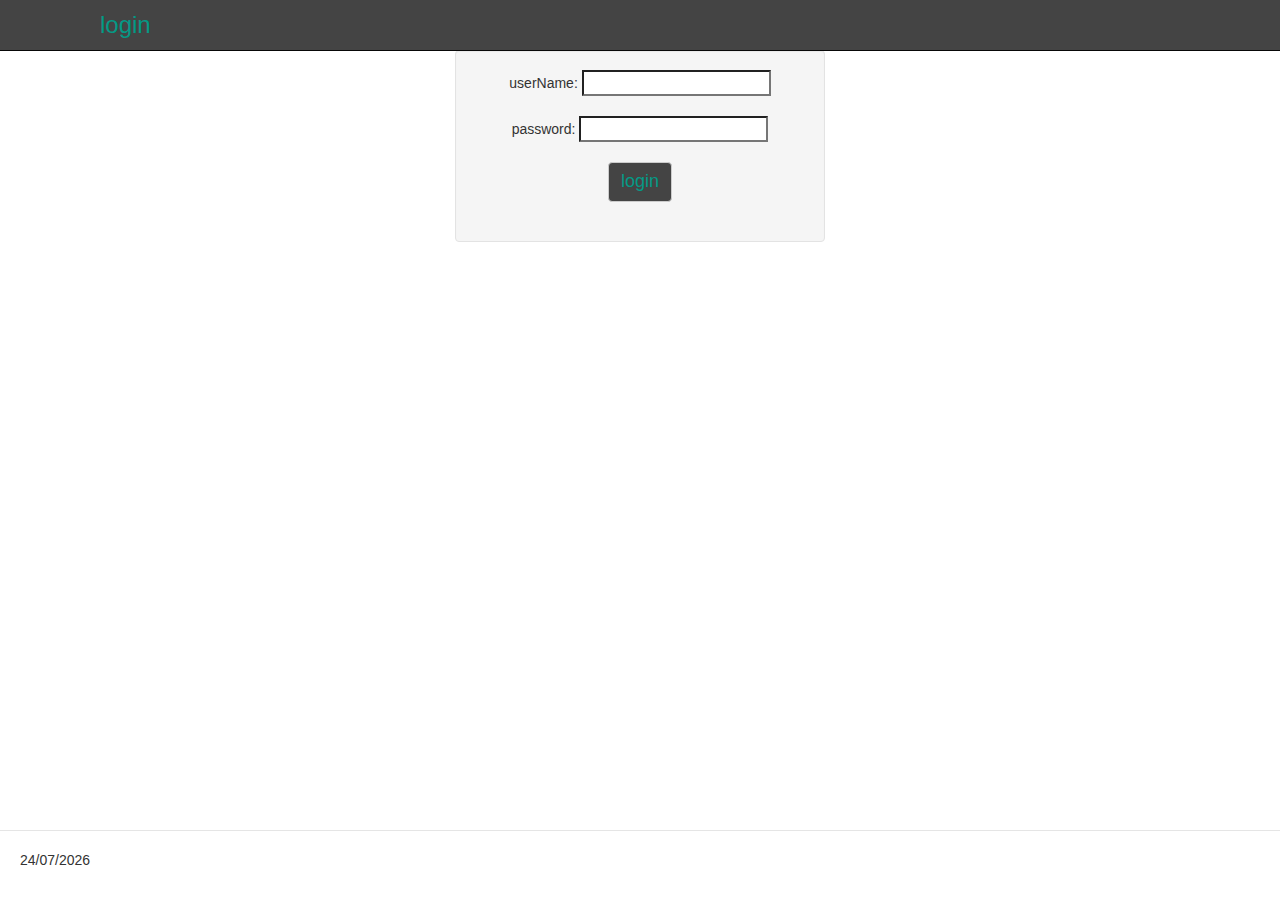
<file: ScheduleProj/app/index.html>
﻿<!DOCTYPE HTML >
<html ng-app="schApp">
<head>
    <meta charset="utf-8" />
    <meta name="viewport" content="width=device-width" />
    <title>{{title}}</title>

    <link href="../Content/bootstrap.css" rel="stylesheet" />    
    <link href="../Content/Site.css" rel="stylesheet" />
    <link href="../Content/ui-bootstrap-csp.css" rel="stylesheet" />
    <link href="../bower_components/angular-ui-clock/dist/angular-clock.css" rel="stylesheet" />
    <link href="sch.app.min.css" rel="stylesheet" />
    <link href="pages/sign/sch.sign.min.css" rel="stylesheet" />
    <link href="pages/login/sch.login.min.css" rel="stylesheet" />
    <link href="pages/report/sch.report.min.css" rel="stylesheet" />
</head>
<body dir="rtl">
    <div class="navbar navbar-inverse navbar-fixed-top">
        <div class="container">
            <div class="navbar-collapse collapse">
                <ul class="nav navbar-nav">
                    <li><a href="#/login">login</a></li>
                    <li ng-if="user"><a href="#/sign">sign</a></li>
                    <li ng-if="user"><a href="#/report">report</a></li>
                </ul>
            </div>
        </div>
    </div>
    <div class="container body-content align-center">
        <div ng-view></div>
    </div>
    <div class="footer modal-footer">
        <p ng-bind="currentDate"></p>
    </div>
    <script src="../Scripts/angular.js"></script>
    <script src="../Scripts/angular-route.js"></script>
    <script src="../Scripts/angular-animate.js"></script>
    <script src="../Scripts/angular-ui/ui-bootstrap.js"></script>
    <script src="../Scripts/angular-ui/ui-bootstrap-tpls.js"></script>
    <script src="../bower_components/angular-ui-clock/dist/angular-clock.js"></script>

    <script src="../Scripts/lodash.js"></script>

    <script src="app.mdl.js"></script>
    <script src="app.route.js"></script>
    <script src="pages/sign/sign.ctrl.js"></script>
    <script src="pages/report/report.ctrl.js"></script>
    <script src="common/filters/sch.fltr.js"></script>
    <script src="pages/login/login.ctrl.js"></script>
    <script src="common/services/sch.srv.js"></script>
    <script src="common/directives/sch.drt.js"></script>
</body>
</html>
</file>
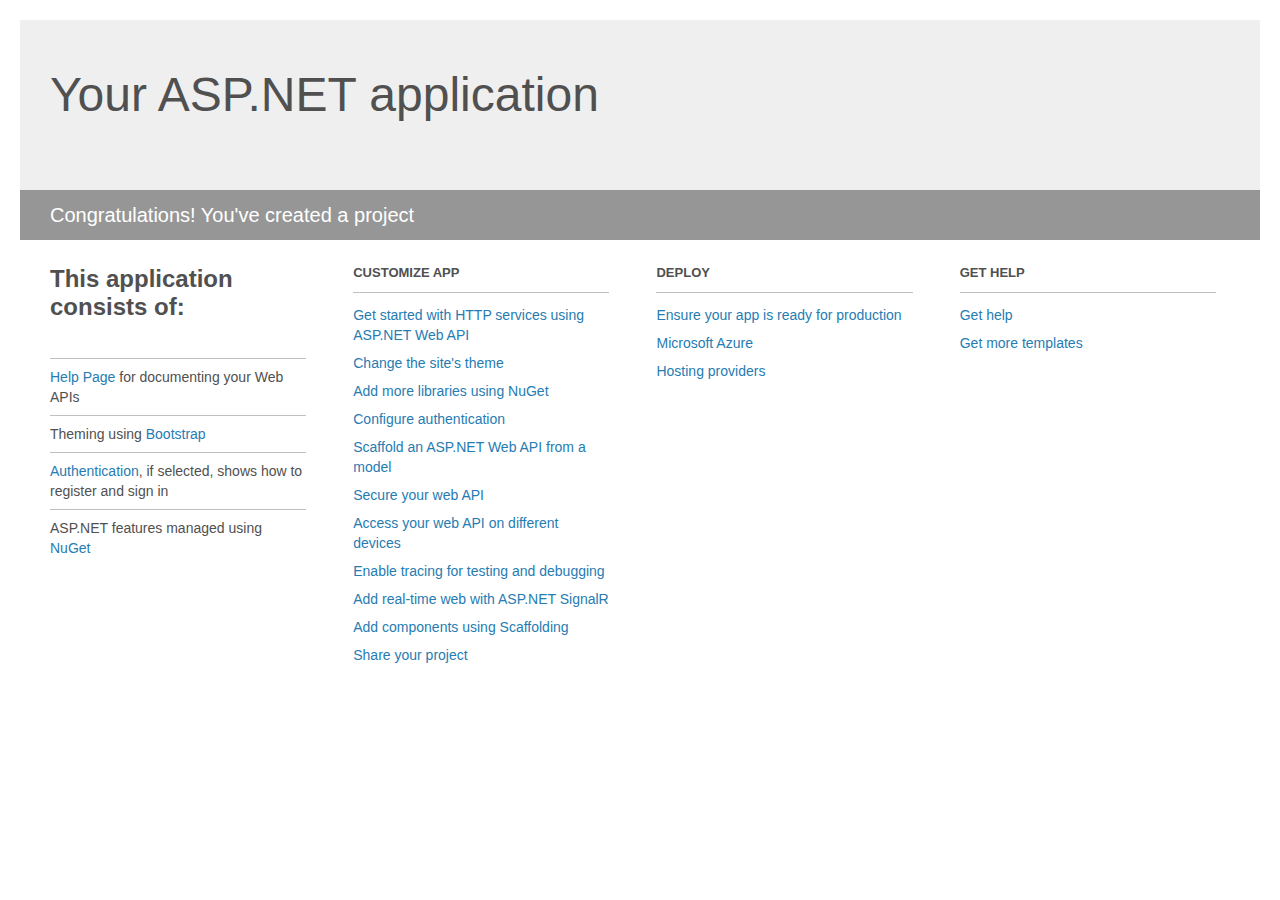
<file: ScheduleProj/Project_Readme.html>
﻿<!DOCTYPE html>
<html lang="en">
<head>
    <meta charset="utf-8" />
    <title>Your ASP.NET application</title>
    <style>
        body {
            background: #fff;
            color: #505050;
            font: 14px 'Segoe UI', tahoma, arial, helvetica, sans-serif;
            margin: 20px;
            padding: 0;
        }

        #header {
            background: #efefef;
            padding: 0;
        }

        h1 {
            font-size: 48px;
            font-weight: normal;
            margin: 0;
            padding: 0 30px;
            line-height: 150px;
        }

        p {
            font-size: 20px;
            color: #fff;
            background: #969696;
            padding: 0 30px;
            line-height: 50px;
        }

        #main {
            padding: 5px 30px;
        }

        .section {
            width: 21.7%;
            float: left;
            margin: 0 0 0 4%;
        }

            .section h2 {
                font-size: 13px;
                text-transform: uppercase;
                margin: 0;
                border-bottom: 1px solid silver;
                padding-bottom: 12px;
                margin-bottom: 8px;
            }

            .section.first {
                margin-left: 0;
            }

                .section.first h2 {
                    font-size: 24px;
                    text-transform: none;
                    margin-bottom: 25px;
                    border: none;
                }

                .section.first li {
                    border-top: 1px solid silver;
                    padding: 8px 0;
                }

            .section.last {
                margin-right: 0;
            }

        ul {
            list-style: none;
            padding: 0;
            margin: 0;
            line-height: 20px;
        }

        li {
            padding: 4px 0;
        }

        a {
            color: #267cb2;
            text-decoration: none;
        }

            a:hover {
                text-decoration: underline;
            }
    </style>
</head>
<body>

    <div id="header">
        <h1>Your ASP.NET application</h1>
        <p>Congratulations! You've created a project</p>
    </div>

    <div id="main">
        <div class="section first">
            <h2>This application consists of:</h2>
            <ul>
                <li><a href="http://go.microsoft.com/fwlink/?LinkID=615543">Help Page</a> for documenting your Web APIs</li>
                <li>Theming using <a href="http://go.microsoft.com/fwlink/?LinkID=615519">Bootstrap</a></li>
                <li><a href="http://go.microsoft.com/fwlink/?LinkID=320957">Authentication</a>, if selected, shows how to register and sign in</li>
                <li>ASP.NET features managed using <a href="http://go.microsoft.com/fwlink/?LinkID=320958">NuGet</a></li>
            </ul>
        </div>

        <div class="section">
            <h2>Customize app</h2>
            <ul>
                <li><a href="http://go.microsoft.com/fwlink/?LinkID=320959">Get started with HTTP services using ASP.NET Web API</a></li>
                <li><a href="http://go.microsoft.com/fwlink/?LinkID=320960">Change the site's theme</a></li>
                <li><a href="http://go.microsoft.com/fwlink/?LinkID=320961">Add more libraries using NuGet</a></li>
                <li><a href="http://go.microsoft.com/fwlink/?LinkID=320962">Configure authentication</a></li>
                <li><a href="http://go.microsoft.com/fwlink/?LinkID=320963">Scaffold an ASP.NET Web API from a model</a></li>
                <li><a href="http://go.microsoft.com/fwlink/?LinkID=615545">Secure your web API</a></li>
                <li><a href="http://go.microsoft.com/fwlink/?LinkID=615544">Access your web API on different devices</a></li>
                <li><a href="http://go.microsoft.com/fwlink/?LinkID=615546">Enable tracing for testing and debugging</a></li>
                <li><a href="http://go.microsoft.com/fwlink/?LinkID=615530">Add real-time web with ASP.NET SignalR</a></li>
                <li><a href="http://go.microsoft.com/fwlink/?LinkID=615531">Add components using Scaffolding</a></li>
                <li><a href="http://go.microsoft.com/fwlink/?LinkID=615533">Share your project</a></li>
            </ul>
        </div>

        <div class="section">
            <h2>Deploy</h2>
            <ul>
                <li><a href="http://go.microsoft.com/fwlink/?LinkID=615534">Ensure your app is ready for production</a></li>
                <li><a href="http://go.microsoft.com/fwlink/?LinkID=615535">Microsoft Azure</a></li>
                <li><a href="http://go.microsoft.com/fwlink/?LinkID=615536">Hosting providers</a></li>
            </ul>
        </div>

        <div class="section last">
            <h2>Get help</h2>
            <ul>
                <li><a href="http://go.microsoft.com/fwlink/?LinkID=615537">Get help</a></li>
                <li><a href="http://go.microsoft.com/fwlink/?LinkID=615538">Get more templates</a></li>
            </ul>
        </div>
    </div>
</body>
</html>
</file>
<file: ScheduleProj/Content/Site.css>
﻿body {
    padding-top: 50px;
    padding-bottom: 20px;
}

/* Set padding to keep content from hitting the edges */
.body-content {
    padding-left: 15px;
    padding-right: 15px;
}

/* Set width on the form input elements since they're 100% wide by default */
input,
select,
textarea {
    max-width: 280px;
}
</file>
<file: ScheduleProj/bower_components/angular-ui-clock/dist/angular-clock.css>
.widget-clock .digital{text-align:center}.widget-clock .time{font-family:'Syncopate',sans-serif;font-size:2.5em;margin:0}.widget-clock .square{position:relative;width:100%;height:0;padding-bottom:100%}.widget-clock svg{position:absolute;width:100%;height:100%;left:0}.widget-clock .clock-face{stroke:#333;fill:#fff}.widget-clock .minor{stroke:#999;stroke-width:.5}.widget-clock .major{stroke:#333;stroke-width:1}.widget-clock .hour{stroke:#333}.widget-clock .minute{stroke:#666}.widget-clock .second{stroke:#1076ed}.widget-clock .second-counterweight{stroke:#1076ed;stroke-width:3}.widget-clock.dark .clock-face{fill:#111}.widget-clock.dark .hour{stroke:#666}.widget-clock.dark .minute{stroke:#999}
/*# sourceMappingURL=angular-clock.css.map */
</file>
<file: ScheduleProj/app/sch.app.min.css>
﻿body .ds-clock{width:20%;height:20%;padding-top:80px;}body .align-center{text-align:-webkit-center !important;}body .navbar-inverse{background-color:#444;color:#049a86;}body .navbar-inverse .navbar-nav>li>a{color:rgba(0,160,139,.94);font-size:x-large;}body .footer{position:absolute;bottom:0;width:100%;text-align:left;}
</file>
<file: ScheduleProj/app/pages/sign/sch.sign.min.css>
﻿.sign-section .sign-button{padding:0 40px;background-color:#049a86;font-style:inherit;font-family:sans-serif;color:#fff;border-radius:50px;margin-left:120px;margin-right:120px;margin-top:50px;font-size:52px;}.sign-section .btn:hover{color:#444;}.sign-section .hours{color:#049a86;}.sign-section .widget-clock .clock-face{stroke:#049a86;}.sign-section .message{font-size:x-large;}
</file>
<file: ScheduleProj/app/pages/login/sch.login.min.css>
﻿body .btn-login{background-color:#1e1d1d;font-style:inherit;font-family:sans-serif;color:#049a86;font-size:18px;}body .btn-login{background-color:#444;}body .input-align{text-align:left;}
</file>
<file: ScheduleProj/app/pages/report/sch.report.min.css>
﻿.reports-section .display-inline{display:inline-block !important;}.reports-section .table-report{width:60% !important;}.reports-section .form-control{color:#049a86;}.reports-section .table-custom{text-align:-webkit-center;}
</file>
